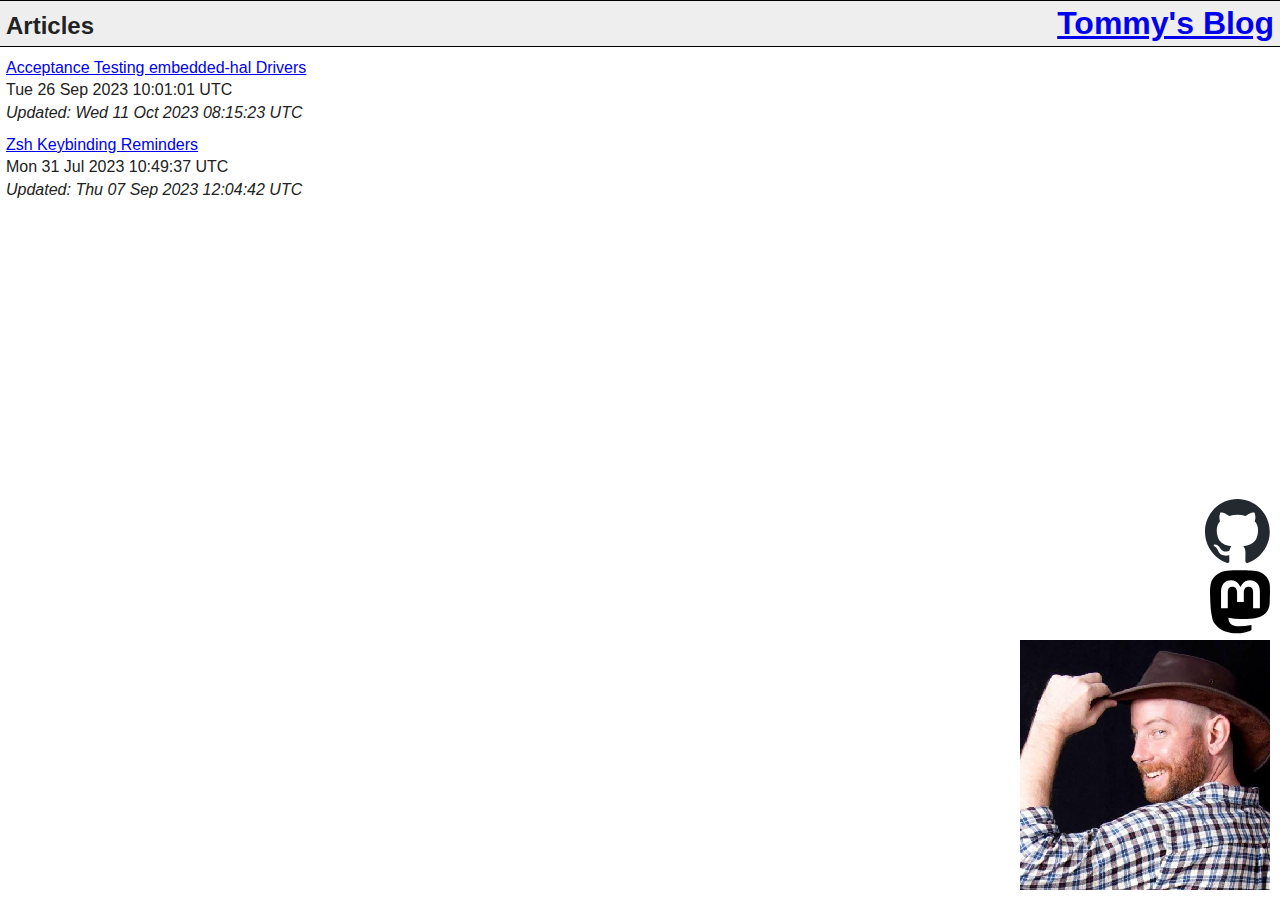
<file: assets/index.html>
<!doctype html>
<html lang="en-AU">
  <head>
    <title>Tommy's Blog</title>
    <meta charset="utf-8" />
    <meta name="description" content="" />
    <meta name="viewport" content="width=device-width, initial-scale=1" />
    <link rel="icon" href="data:;base64,iVBORw0KGgo=" />
    <link rel="stylesheet" href="style.css" />
    <style>
    #author {
    	position: fixed;
    	bottom: 10px;
    	display: block;
    	text-align: right;
    	right: 10px;
    }
    #author h2 {
	    font-family: cursive;
    }
    main {
	    margin-top: 10px;
    }
    main > div:first-child > div {
	    margin-bottom: 10px;
    }
    </style>
  </head>
  <body>
    <header>
      <h1><a href="/">Tommy's Blog</a></h1>
      <h2>Articles</h2>
    </header>
    <main>
      <div>
        <div>
          <a href="driver-acceptance.html">Acceptance Testing embedded-hal Drivers</a><br />
	  <time datetime="2023-09-26T10:01:01+00:00">Tue 26 Sep 2023 10:01:01 UTC</time><br />
	  <em>Updated: <time datetime="2023-10-11T08:15:23+00:00">Wed 11 Oct 2023 08:15:23 UTC</time></em>
	</div>
        <div>
          <a href="zsh-tip.html">Zsh Keybinding Reminders</a><br />
	  <time datetime="2023-07-31T10:49:37+00:00">Mon 31 Jul 2023 10:49:37 UTC</time><br />
	  <em>Updated: <time datetime="2023-09-07T12:04:42+00:00">Thu 07 Sep 2023 12:04:42 UTC</time></em>
	</div>
      </div>
      <div id="author">
	<a href="https://github.com/tommy-gilligan"><img alt="Github Logo" src="github.svg" style="max-height: 64px; height: 10vh"></a><br>
	<a href="https://mastodon.online/@tommygilligan"><img alt="Mastodon Logo" src="mastodon.svg" style="max-height: 64px; height: 10vh"></a><br>
	<img alt="Picture of Tommy" src="avatar.jpeg" style="display: block; max-width: 250px; width: 25vw">
      </div>
    </main>
  </body>
</html>
</file>
<file: assets/style.css>
@font-face {
  font-family: "MS Sans Serif";
  src:
    local("MS Sans Serif"),
    url("w95fa.woff2") format("woff2"),
    url("w95fa.woff") format("woff"),
    url("W95FA.otf") format("opentype");
}
:root {
  --link-color: rgb(0, 0, 238);
  --visited-color: rgb(85, 26, 139);
  --background-color: #fff;
  --foreground-color: #222;
  --background-1: #f3f3f3;
  --warm-1: #A16E4A;
  --warm-2: #FF9F50;
  --warm-3: #bba424;
  --warm-4: #6CC33C;
}
code {
   font-size: 1rem;
}
li code {
   word-break: break-all;
}
quote code {
   font-size: 0.9rem;
}

body {
  margin: 0;
  image-rendering: pixelated;
  color: var(--foreground-color);
  background-color: var(--background-color);
  font-family: sans-serif;
  line-height: 1.4;
  a {
    color: var(--link-color);
  }
  a:visited {
    color: var(--visited-color);
  }
  header {
    width: 100%;
    display: flex;
    align-items: baseline;
    flex-direction: row-reverse;
    flex-wrap: wrap;
    justify-content: space-between;
    align-content: flex-start;
    gap: 10% 10px;
    border-bottom: 1px black solid;
    background: #eee;
    border-top: 1px black solid;
    > * {
      margin: 0 6px;
    }
  }
  main {
    padding: 0 6px;
    white-space: normal;
    kbd:not(samp > kbd) {
      margin-right: 1px;
      box-sizing: border-box;
      background-color: #eee;
      border-radius: 3px;
      border: 1px solid #b4b4b4;
      box-shadow: 0 2px 0 0 rgba(255, 255, 255, 0.7) inset;
      color: #333;
      display: inline-block;
      line-height: 1;
      padding: 2px 4px;
      white-space: nowrap;
    }
    code {
      max-width: 100%;
      overflow: scroll;
      &:is(.language-bash, .language-zsh, .language-sh, .language-rust, .language-python) {
        .highlight-1 {
          font-style: italic;
        }
        .highlight-10 {
          color: var(--warm-1);
        }
        .highlight-14 {
          color: var(--warm-2);
        }
        .highlight-15 {
          color: var(--warm-3);
        }
        .highlight-5 {
          background: var(--background-1);
        }
        .highlight-7 {
          color: var(--warm-4);
        }
      }
    }
    ol {
      list-style-position: inside;
      margin-left: 0 !important;
      margin-right: 0 !important;
      padding-left: 0 !important;
    
      li {
        &:first-child {
          border-top: 1px black solid;
        }
        &:nth-child(2n) {
          background: #eee;
        }
    
        margin-right: 0 !important;
        padding: 6px 8px;
        border-bottom: 1px black solid;
      }
    }
    ul {
      list-style-type: square;
      overflow: hidden;
      padding-left: 20px;
    }
	blockquote {
	border-image: url("beos-notab.png") 5 5 5 5;
	border-style: solid;
	border-width: 5px 5px 5px 5px;
	background: #B8B8B8;
	padding: 0;
      min-width: 200px;
        max-width: 600px;
	margin-left: 0;
	margin-right: 0;
        box-shadow: silver 3px 3px 3px;
	}
	blockquote > p {
	margin: 0;
	margin-left: 33px;
	background: #D8D8D8;
	padding: 16px;
	font-family: "MS Sans Serif";
	position: relative;
	}
	blockquote > p:before {
		position: absolute;
		background: url('idea.png');
		height: 32px;
		width: 32px;
		display: block;
		content: ' ';
		left: -16px;
		top: 8px;

	}
    *:has(+ .editor, + .terminal, + figure) {
      margin-bottom: 0;
    }
    .editor {
      code {
        font-size: 0.8rem;
      }
      padding: 3px;
      padding-right: 3px;
      border-image: url("[data-uri]") 26 6 6 19;
      border-style: solid;
      border-width: 26px 6px 6px 19px;
      box-shadow: silver 3px 3px 3px;
      margin-top: 1em;
      margin-bottom: 6px;

      .title {
        font-size: 12px;
        color: white;
        align-items: flex-end;
        display: flex;
        width: 100%;
        max-height: 18px;
        font-family: "MS Sans Serif";
        margin-top: -23px;
        margin-left: 3px;
        .maximize {
          margin-top: 0px;
          background-image: url("[data-uri]");
          display: block;
          width: 16px;
          height: 14px;
          margin-right: 0;
          margin-left: auto;
          margin-bottom: auto;
          &:active {
            background-image: url("[data-uri]");
          }
        }
      }
      > *:last-child {
        margin: 0;
        overflow-x: auto;
        margin-left: -14px;
        margin-top: 6px;
      }
      min-width: 200px;
      max-width: min-content;
    }
    .terminal {
      white-space: pre-wrap;
      max-width: max-content;
      word-break: break-all;
      background:
        url("[data-uri]") no-repeat,
        url("[data-uri]") 100% 0 no-repeat,
        url("[data-uri]") top repeat-x,
        url("[data-uri]") bottom left no-repeat,
        url("[data-uri]") bottom right no-repeat,
        url("[data-uri]") bottom repeat-x,
        url("[data-uri]") left repeat-y,
        url("[data-uri]") right repeat-y, black;
      padding: 22px 10px 6px 8px;
      color: silver;
      overflow: hidden;
      margin-bottom: 6px;
      box-shadow: silver 3px 3px 3px;
      .ansi-bold {
          font-weight: bold;
      }
      .ansi-green-fg {
          color: green;
      }
      .ansi-red-fg {
          color: red;
      }
      > * {
        width: 100%;
        display: inline-block;
        overflow: auto;
      }
    }
  }
}

.hand {
    content: " ";
    display: block;
    width: 10%;
    position: absolute;
    background-image: url(hand.png);
    background-size: contain;
    background-repeat: no-repeat;
    aspect-ratio: 9688 / 10000;
}
*:has(> aside) {
  position: relative;
}
figure {
    margin: 1em 0;
    position: relative;
    background: url(classic-tr.png) right 0 no-repeat, url(classic-tl.png) 0 0 no-repeat, url(classic-stripe.png) repeat-x;
    display: flex;
    flex-direction: column;
    align-content: center;
    justify-content: center;
    align-items: center;
    box-shadow: silver 3px 3px 3px;
    max-width: max-content !important;
  img {
    display: block;
    image-rendering: -webkit-optimize-contrast;
        max-width: calc(100% - 13px);
	border-image: url("classic.png") 5 7 7 6;
	border-style: solid;
	border-width: 5px 7px 7px 6px;
  }
  figcaption {
display: block;
    font-family: MS Sans Serif;
    background: url(classic-label-r.png) 100% 0 no-repeat, url(classic-label-l.png) no-repeat, url(classic-label.png) top repeat-x, url(classic-label-r.png) 100% 0 no-repeat;
    text-align: center;
    padding-left: 4px;
    padding-right: 4px;
    font-size: 12px;
    padding-top: 3px;
    max-width: max-content;
    max-height: 14px;
  }
}

p {
  max-width: 80ch;
}
ul > li {
  max-width: calc(80ch - 20px);
}
@media (max-width: 500px) {
  .terminal {
  	font-size: 0.65rem !important;
  }
  .editor code {
    font-size: 0.65rem !important;
  }
}
</file>
